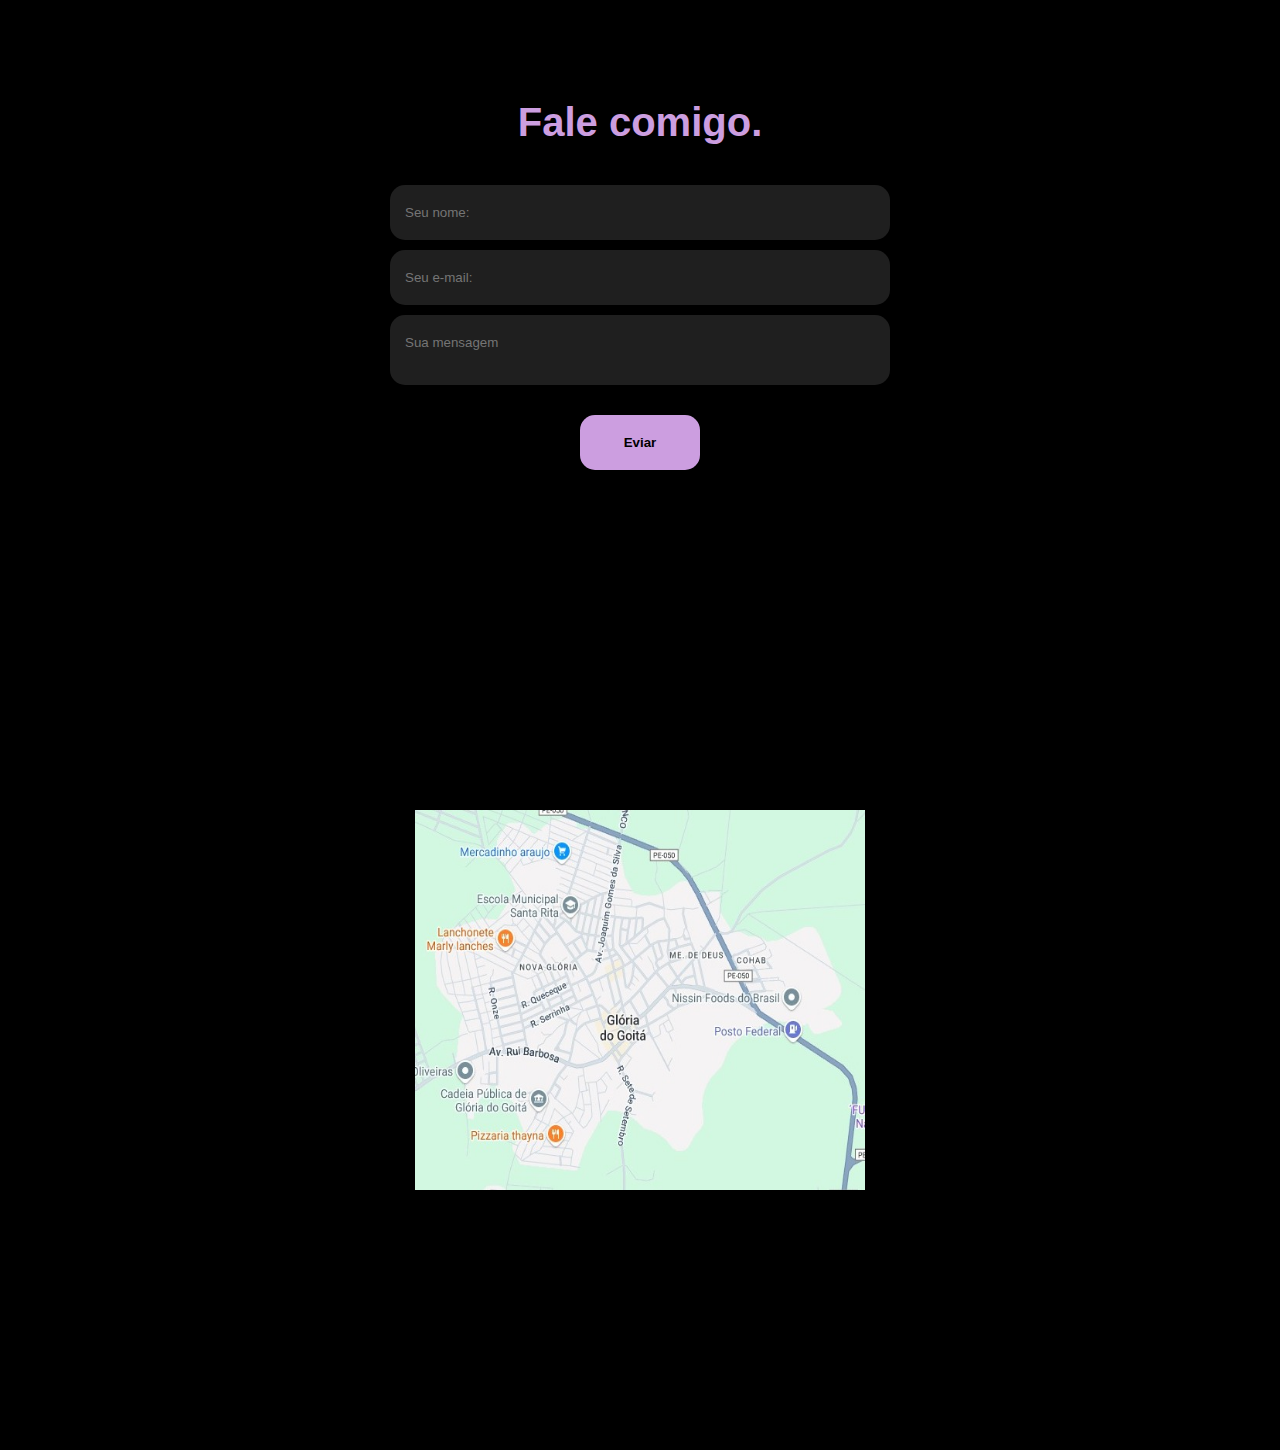
<file: contact.html>
<!DOCTYPE html>
<html lang="en">
<head>
    <meta charset="UTF-8">
    <meta name="viewport" content="width=device-width, initial-scale=1.0">
    <link rel="stylesheet" href="style.css">
    <title>Document</title>
</head>

<body>
    
    <section class="Contato" id="Contato">
        <div class="interface">
            <h2 class="título">Fale comigo.</h2>
        </div><!--interface-->

        <div class="action">
            <form>
                <input type="text" name="" id="" placeholder="Seu nome:" required>
                <input type="text" name="" id="" placeholder="Seu e-mail:" required>
                <textarea name="" id="" placeholder="Sua mensagem" required></textarea>
                <div class="btn-enviar"><input type="submit" value="Eviar"></div>
            </form>
        </div><!--action-->
    </section><!--contato-->

    <main>
        <div class="imagem">
            <img src="Imagens/WhatsApp Image 2024-10-10 at 10.24.24.jpeg" 
            alt="Mapa da cidade de Glória do Goitá - PE"
            title="Mapa da cidade de Glória do Goitá - PE"
            width="450"
            height="380">
        </div>
    </main>

</body>
</html>
</file>
<file: style.css>
/* Estilo geral */

*{
    margin: 0;
    padding: 0;
    box-sizing: border-box;
    font-family: "Poppins", sans-serif;
}

body{
    background-color:black;
    height:100vh ;
}

.interface{
    max-width: 1280px;
    margin: 0 auto;
}

.flex{
    display: flex;
}

.btn-contato button{
    padding: 10px 40px;
    font-size: 10px;
    font-weight: 600;
    background-color: rgb(161, 99, 219);
    border: 0;
    border-radius: 30px;
    cursor: pointer;
    transition: .2s;
}

h2.título{
    color: #cc9ee0;
    font-size: 40px;
    text-align: center;
    margin: 20px;
}

/* Estilo do cabeçalho  */

header{
    padding: 40px 4%;
}

header > .interface{
    display: flex;
    align-items: center;
    justify-content: space-between;
}

header a{
    color: #ffffffc4;
    text-decoration: none;
    display: inline-block;
    transition: .2s;
}

header a:hover{
    color: #fff;
    transform: scale(1.05)
}

header nav ul{
    list-style-type:none;
}

header nav ul li{
    display: inline-block;
    padding: 0 40px;
}

.btn-contato button:hover, form .btn-enviar input:hover{
    box-shadow: 0px 0px 8px #cc9ee0;
    transform: scale(1.05);
}

/* Estilo do topo do site */

section.início{
    padding: 60px 6%;
}

section.início.flex{
    align-items: center;
    justify-content: center;
    gap: 100px;
}

.início h1{
    color: #fff;
    font-size: 42px;
    line-height: 40px;
    margin: auto;
}

.início .txt-topo-site h1 span{
    color: #cc9ee0;
}

.início .txt-topo-site p{
    color: #fff;
    margin: 40px 0;
}

.início .img-topo-site img{
    position: relative;
    animation: flutuar 2s ease-in-out infinite alternate;
    float: left;
    display: flex;
    margin-right: 80px;
}

@keyframes flutuar{
    0%{
        top: 0;
    }
    100%{
        top: 30px;
    }
}

/* Estilo das especialidades */

section.especialidades{
    padding: 40px 4%;
}

section.especialidades .flex{
    gap: 60px;
}

.especialidades .especialidades-box h3 span{
    color: #cc9ee0;
    display: block;
}

.especialidades .especialidades-box{
    color: #fff;
    padding: 40px;
    border-radius: 40px;
    margin-top: 45px;
    transition: .2s;
}

.especialidades .especialidades-box:hover{
    transform: scale(1.05);
}

.especialidades .especialidades-box{
    font-size: 70px;
    color: #fff;
}

.especialidades .especialidades-box{
    font-size: 20px;
    margin: 15px 0;
}

/* Estilo do sobre */

section.sobre{
    padding: 40px 4%;
}

section.sobre .flex{
    align-items: center;
    gap: 60px;
}

.sobre .txt-sobre{
    color: #fff;
}

.sobre .txt-sobre h2{
    font-size: 50px;
    line-height: 50px;
    margin-bottom: 40px;
}

.sobre .txt-sobre h2 span{
    color: #cc9ee0;
    display: block;
}

.sobre .txt-sobre p{
    margin: 20px 0;
    text-align: justify;
}

/* Estilo da tabela */

table, th, td{
    color: #fff;
    border: 1px solid #fff;
    border-collapse: collapse;
    padding: 7px 2px;
}

table {
    margin: auto;
    width: 50%;
}

th {
    background-color: #cc9ee0;
    color: #fff
}

tr:hover{
    background-color: #9e9c9c;
}

/* Estilo do projeto futuro */

section .projetofuturo{
    padding: 80px 4%;
    box-shadow: 0 0 40px 10px #ffffff2c;
}

section .projetofuturo .flex{
    justify-content: center;
    margin: 80px;
}

section .video-projetofuturo{
    display: block;
    margin: 0 auto;
}

/* Estilo do formulário de contato */

section.Contato{
    padding: 80px 4%;
}

.Contato .título{
    color: #cc9ee0;
}

form{
    max-width: 500px;
    margin: 0 auto;
    display: flex;
    justify-content: center;
    flex-direction: column;
    gap: 10px;
    margin-top: 40px;
}

form input, form textarea{
    width: 100%;
    background-color: #ffffff1f;
    border: 0;
    outline: 0;
    padding: 20px 15px;
    border-radius: 15px;
    color: #fff;
}

form textarea{
    resize: none;
    max-height: 200px;
}

form .btn-enviar{
    margin-top: 20px;
    text-align: center;
}

form .btn-enviar input{
    width: 120px;
    background-color: #cc9ee0;
    color: #000000;
    font-weight: 700;
    cursor: pointer;
    transition: 1.02;
}

main .imagem{
    padding: 80px 4%;
}

main .imagem{
    display: flex;
    justify-content: center;  
    align-items: center;      
    height: 100vh;      
}


/* Estilo do rodapé */

footer{
    padding: 40px 4%;
    box-shadow: 0 0 20px 10px #ffffff2c;
}

footer .line-footer{
    padding: 10px 0;
}

.dois{
    border-bottom: 2px solid #cc9ee0;
}

footer .line-footer p i{
    color: #cc9ee0;
    font-size: 22px;
}

footer .line-footer p a{
    color: #fff;
}
</file>
